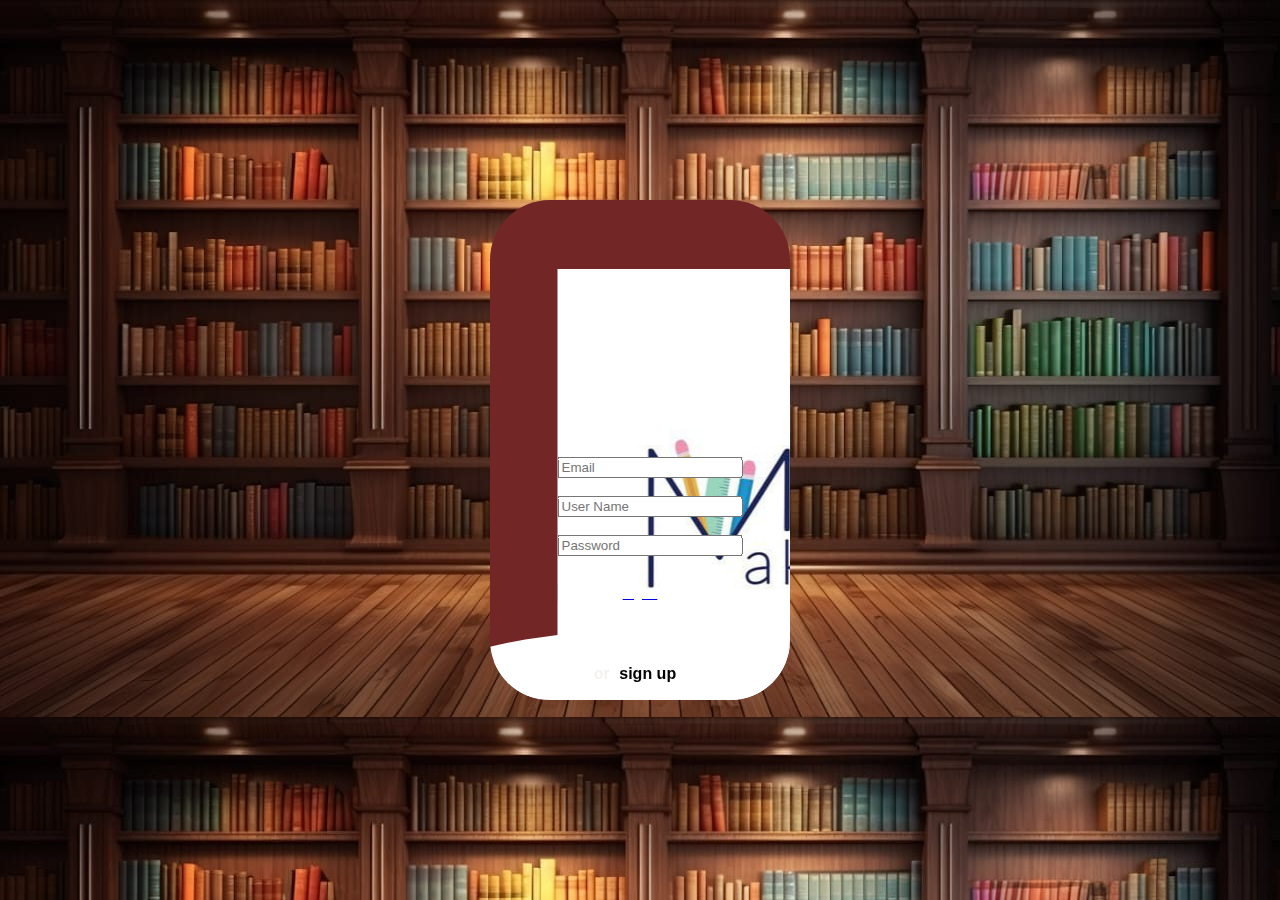
<file: login.html>
<!DOCTYPE html>
<html lang="en">

<head>
    <meta charset="UTF-8">
    <meta name="viewport" content="width=device-width, initial-scale=1.0">
    <title>Login form</title>
    <link rel="stylesheet" href="https://cdnjs.cloudflare.com/ajax/libs/font-awesome/6.5.2/css/all.min.css" integrity="sha512-SnH5WK+bZxgPHs44uWIX+LLJAJ9/2PkPKZ5QiAj6Ta86w+fsb2TkcmfRyVX3pBnMFcV7oQPJkl9QevSCWr3W6A==" crossorigin="anonymous" referrerpolicy="no-referrer" />

    <style>
        html,
        body {
            position: relative;
            height: 100vh;
            background-image: url("صورة واتساب بتاريخ 2024-04-25 في 11.42.16_ec58485c.jpg");
            background-size: contain;
            display: flex;
            align-items: center;
            justify-content: center;
            font-family: "Fira Sans", Helvetica, Arial, sans-serif;
        }

        .Form {
            background-color: hsl(0, 50%, 30%);
            border-radius: 60px;
            height: 500px;
            width: 300px;
            position: fixed;
            overflow: hidden;
        

            .login-user-icon {
                height: 170px;
            }


            .signup {
                position: absolute;
                top: 50%;
                left: 50%;
                -webkit-transform: translate(-50%, -50%);
                width: 55%;
                z-index: 5;
                -webkit-transition: all .3s ease;

            }

            .submit-btn {
                background-color: rgba(0, 0, 0, 0.4);
                color: rgba(256, 256, 256, 0.7);
                border: 0;
                border-radius: 15px;
                display: block;
                margin: 15px auto;
                padding: 15px 45px;
                width: 100%;
                font-size: 13px;
                font-weight: bold;
                cursor: pointer;
                opacity: 1;
                visibility: visible;
                -webkit-transition: all .3s ease;

            }
        }

        .login {
            position: absolute;
            top: 85%;
            left: 0;
            right: 0;
            bottom: 0;
            border-radius: 30%;
            background-color: #fff;
            z-index: 5;
            -webkit-transition: all .3s ease;
        

            &::before {
                content: "";
                position: absolute;
                left: 50%;
                top: -20px;
                -webkit-transform: translate(-50%, 0);
                background-color: #fff;
                width: 200%;
                height: 250px;
                border-radius: 50%;
                z-index: 4;
                -webkit-transition: all .3s ease;
            }

            .center {
                position: absolute;
                top: calc(50% - 10%);
                left: 50%;
                -webkit-transform: translate(-50%, -50%);
                width: 65%;
                z-index: 5;
                -webkit-transition: all .3s ease;
            
                .form-title {
                    color: #000;
                    font-size: 1.7em;
                    text-align: center;

                    span {
                        color: rgba(241, 233, 233, 0.655);
                        opacity: 0;
                        visibility: hidden;
                        -webkit-transition: all .3s ease;
                    
                }
                }

                .form-holder {
                    border-radius: 15px;
                    background-color: #fff;
                    border: 1px solid #eee;
                    overflow: hidden;
                    margin-top: 50px;
                    opacity: 1;
                    visibility: visible;
                    -webkit-transition: all .3s ease;
                
                
                    .input {
                        border: 0;
                        outline: none;
                        box-shadow: none;
                        display: block;
                        height: 30px;
                        line-height: 30px;
                        padding: 8px 15px;
                        border-bottom: 1px solid #eee;
                        width: 100%;
                        font-size: 12px;
                    }
                
                }

                .submit-btn {
                    background-color: #30060f;
                    color: white;
                    border: 0;
                    border-radius: 15px;
                    display: block;
                    margin: 15px auto;
                    padding: 15px 45px;
                    width: 100%;
                    font-size: 13px;
                    font-weight: bold;
                    cursor: pointer;
                    opacity: 1;
                    visibility: visible;
                   -webkit-transition: all .3s ease;
                }
           
            }

                &.slide-up {
                    top: 90%;

                  

              &.slide-up .center {
                top: 10%;
                -webkit-transform: translate(-50%, 0%);
                -webkit-transition: all .3s ease;
               }

                &.slide-up .form-title {
                font-size: 1em;
                margin: 0;
                padding: 0;
                cursor: pointer;
                -webkit-transition: all .3s ease;

                }

               &.slide-up .form-title span {
                margin-right: 5px;
                opacity: 1;
                visibility: visible;
                -webkit-transition: 0.3s ease;
               }
            }
            
    </style>

</head>

<body>
    <div class="Form">
        <div class="signup">
            <div class="login-user-icon">

                <img src="صورة واتساب بتاريخ 2024-04-25 في 11.42.16_e60cf4d2.jpg">
            </div>
            <br>

            <div class="User-input">

                <div class="input-group">
                    <input class="form-control" type="text" placeholder="Email" name="textEmail" required>

                </div>

                <br>
                <div class="input-group">
                    <input class="form-control" type="text" placeholder="User Name" name="textusername" required>

                </div>

                <br>
                <div class="input-group">
                    <input class="form-control" type="password" placeholder="Password" name="textPassword" required>

                </div>


                </form>
            </div>


            <a href="index.html" ><button class="submit-btn"><i class="fa-solid fa-user"></i> log in </button></a>
        </div>
        <div class="login slide-up">
            <div class="center" style="margin-left: -5px;text-align: center;margin-top: 10px;" >
                <h2 class="form-title" id="login"><span>or</span>  sign up  </h2>
                <div class="form-holder">

                
            </div>
        </div>
    </div>

</body>

</html>
</file>
